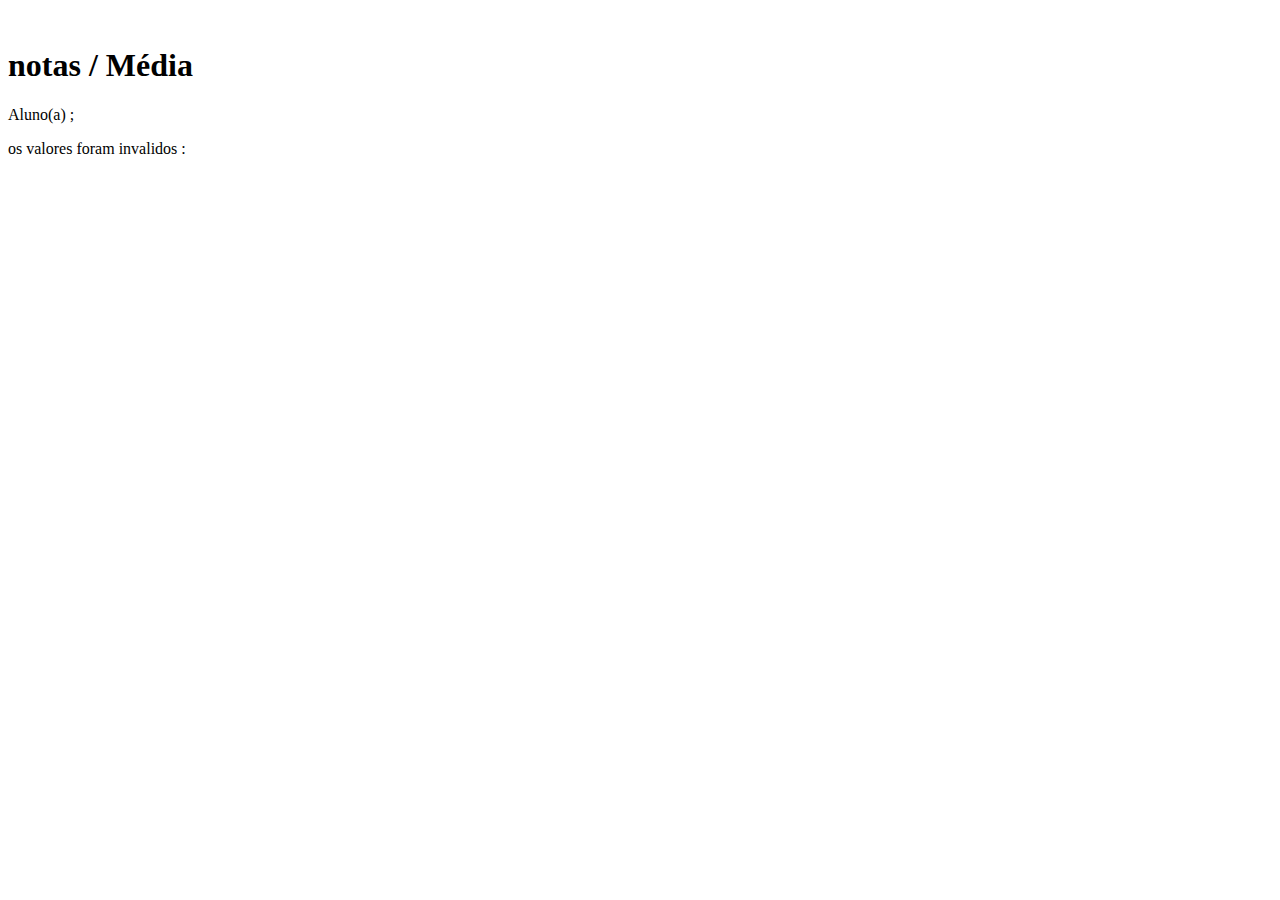
<file: introducaoJavaScript/index.html>
<!DOCTYPE html>
<html lang="en">
<head>
    <meta charset="UTF-8">
    <meta name="viewport" content="width=device-width, initial-scale=1.0">
    <title>JavaScript</title>
</head>
<body>
    <br>
    <h1>notas / Média </h1>
    <p id="aluno">Aluno(a) ;</p>
    <p id="nomes"></p>

    <script>
        //declarando as variaveis e obtendo os seu valores 
        var nome = prompt("entre com seu nome: ");
        var msg
        var nota1 = parseInt(prompt("entre com sua primeira nota: "));
        if (nota1 < 0 || nota1 > 10) {
            alert("digite um valor valido");
        nota1 = parseInt(prompt("entre com sua primeira nota: "));
        }
        var nota2 = parseInt(prompt("entre com sua segunda nota; "));
        if (nota2 < 0 || nota2 > 10){
            alert("digite um valor valido");
        nota2 = parseInt(prompt("entre com sua segunda nota: "));
        }
        var nota3 = parseInt(prompt("entre com sua terceira nota; "));
        if (nota3 < 0 || nota3 > 10){
            alert("digite um valor valido");
        nota3 = parseInt(prompt("entre com sua terceira nota: "));
        }
        var nota4 = parseInt(prompt("entre com sua quarta nota; "));
        if (nota4 < 0 || nota4 > 10){
            alert("digite um valor valido");
        nota4 = parseInt(prompt("entre com sua quarta nota: "));
        }
        var media = (nota1 + nota2 + nota3 + nota4) / 4 ;

        if (media >= 7.0){
            alert("sua nota é: " + " "+ media + " " + "-" + "voce foi aprovado !!!");
            msg = (" " + nome + "," + " " + "a sua media é " + " " + media + " " + "- " + "voce foi aprovado");
            document.write(msg);
        } else if (media < 5.0) {
            alert("sua nota é: " + " "+ media + " " + "-" + "voce foi reprovado !!!");
            msg = (" " + nome + "," + " " + "a sua media é " + " " + media + " " + "- " + "voce foi reprovado");
            document.write("sua media é : " + " " + media + " " + "- " + "voce foi reprovado");
        } else if (media  >= 5.0 && media < 7.0){
            alert("sua nota é: " + " "+ media + " " + "-" + "voce esta em recuperação !!!");
            msg = (" " + nome + "," + " " + "a sua media é " + " " + media + " " + "- " + "voce esta em recuperação");
            document.write("sua media é : " + " " + media + " " + "- " + "voce esta em recuperação");
        } else {
            alert("entre com um valor valido :");
            document.write("os valores foram invalidos :");
        }

    </script>
</body>
</html>
</file>
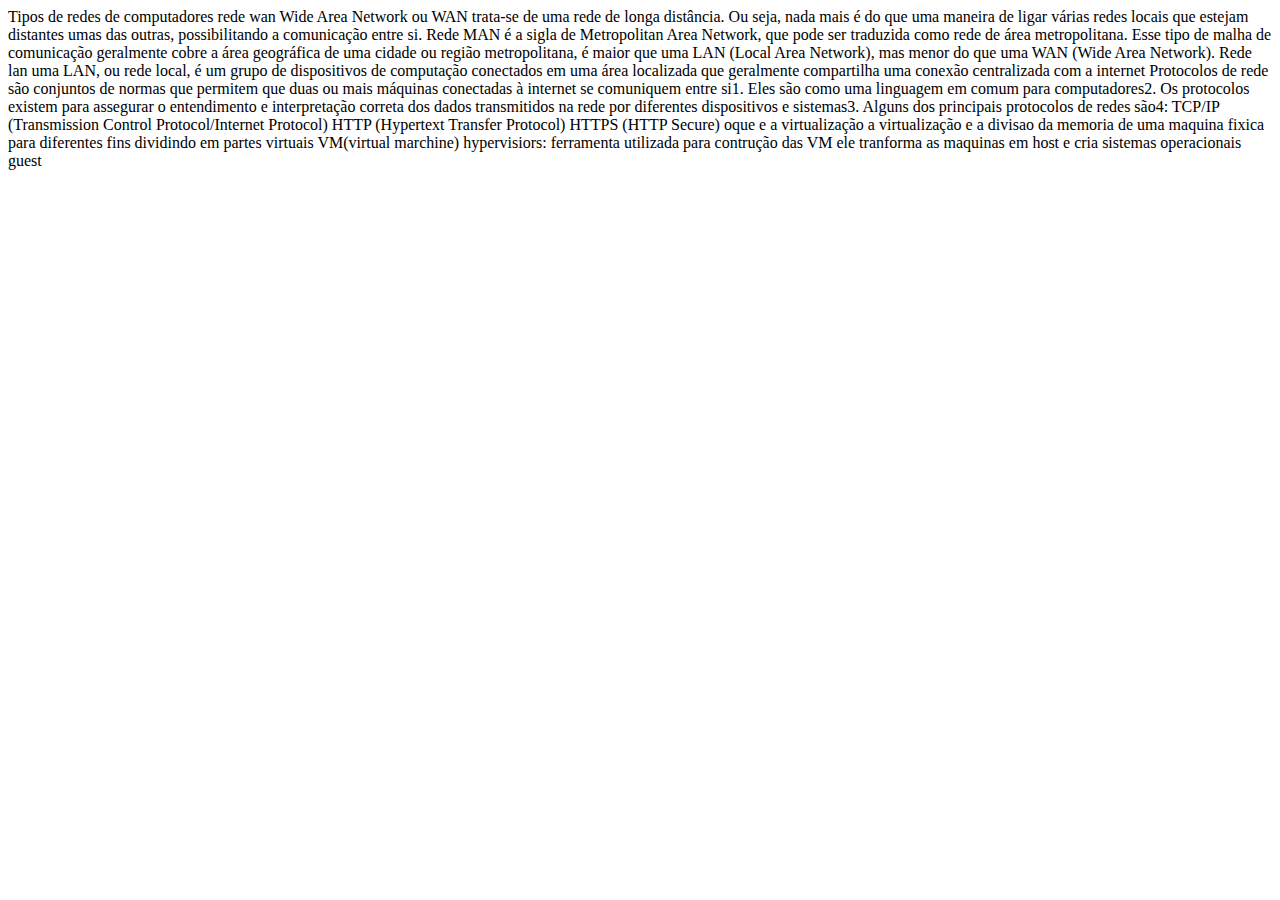
<file: Maquinas virtuais e containers/index.html>
<!DOCTYPE html>
<html lang="pt-br">
<head>
    <meta charset="UTF-8">
    <meta name="viewport" content="width=device-width, initial-scale=1.0">
    <title>Document</title>
</head>
<body>
   Tipos de redes de computadores 
rede wan Wide Area Network ou WAN trata-se de uma rede de longa distância. Ou seja, nada mais é do que
 uma maneira de ligar várias redes locais que estejam distantes umas das outras, possibilitando a comunicação entre si.

Rede MAN é a sigla de Metropolitan Area Network, que pode ser traduzida como rede de área metropolitana. Esse tipo de
malha de comunicação geralmente cobre a área geográfica de uma cidade ou região metropolitana,
é maior que uma LAN (Local Area Network), mas menor do que uma WAN (Wide Area Network).

Rede lan uma LAN, ou rede local, é um grupo de dispositivos de computação conectados em
 uma área localizada que geralmente compartilha uma conexão centralizada com a internet

 Protocolos de rede são conjuntos de normas que permitem que duas ou mais máquinas 
 conectadas à internet se comuniquem entre si1. Eles são como uma linguagem em comum
  para computadores2. Os protocolos existem para assegurar o entendimento e interpretação 
  correta dos dados transmitidos na rede por diferentes dispositivos e sistemas3. Alguns dos 
  principais protocolos de redes são4:
 TCP/IP (Transmission Control Protocol/Internet Protocol)
 HTTP (Hypertext Transfer Protocol)
 HTTPS (HTTP Secure)

    oque e a virtualização 
    a virtualização e a divisao da memoria de uma maquina fixica para diferentes fins dividindo em partes virtuais VM(virtual marchine)

    hypervisiors: ferramenta utilizada para contrução das VM
    ele tranforma as maquinas em host e cria sistemas operacionais guest
     
</body>
</html>
</file>
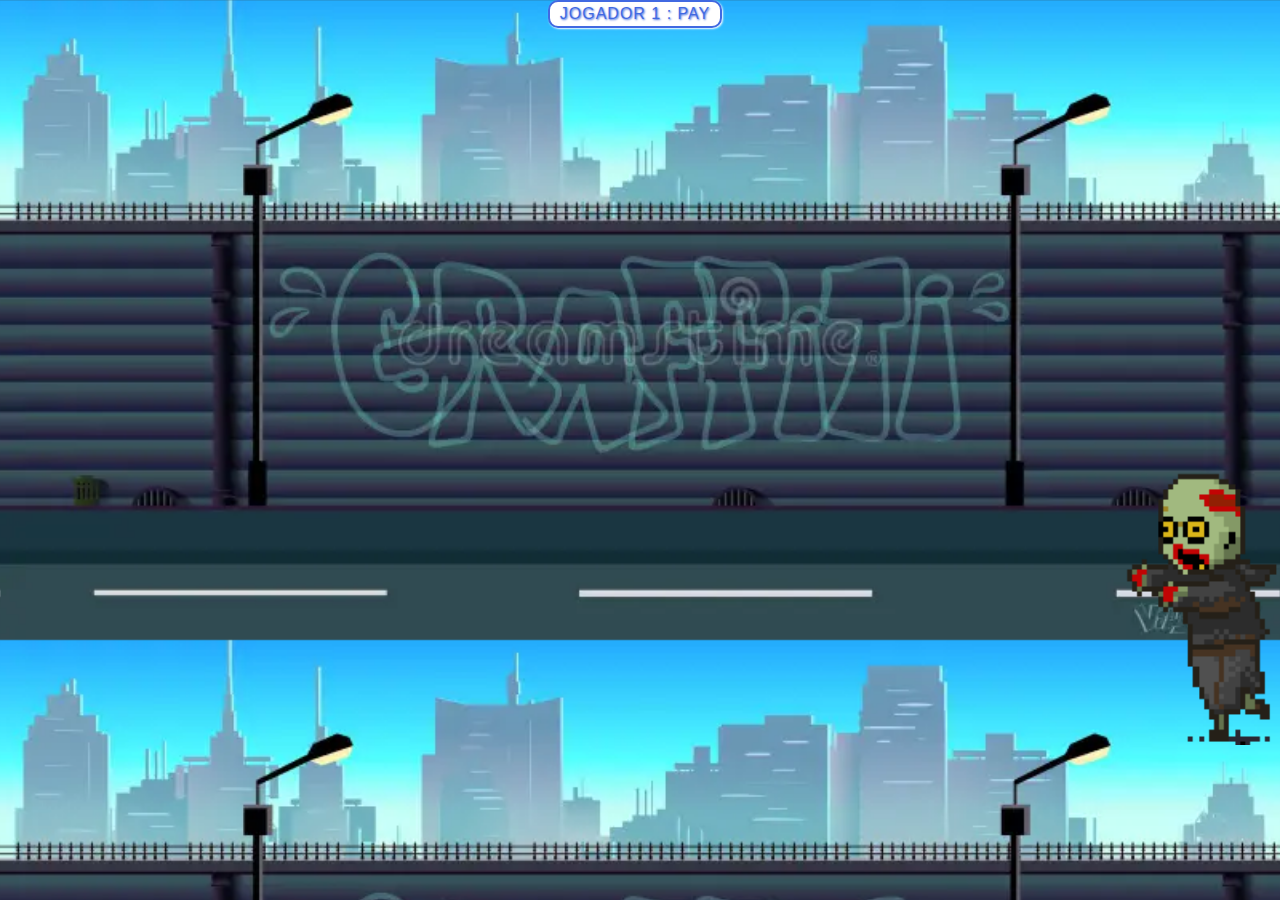
<file: introducaoJavaScript/game/index.html>
<!DOCTYPE html>
<html lang="en">
<head>
    <meta charset="UTF-8">
    <meta http-equiv="X-UA-Compatible" content="IE=edge">
    <meta name="viewport" content="width=device-width, initial-scale=1.0">
    <title>GameJavaScript</title>
    <audio autoplay loop>
        <source src="midias/" type="audio/mp3">
    </audio>
    <link rel="stylesheet" href="style.css">
</head>
<body>
    <p>jogador 1 : pay</p>
    <h1><span id="nome"></span></h1>
    <div class="QuadroGame">
        <img class="pedra" src="midias/0_uJ7vuxfxDVOWzN8r.gif" alt="pedra" width="100" height="100">
    </div>
    <script src="game.js"></script>
    

</body>
</html>
</file>
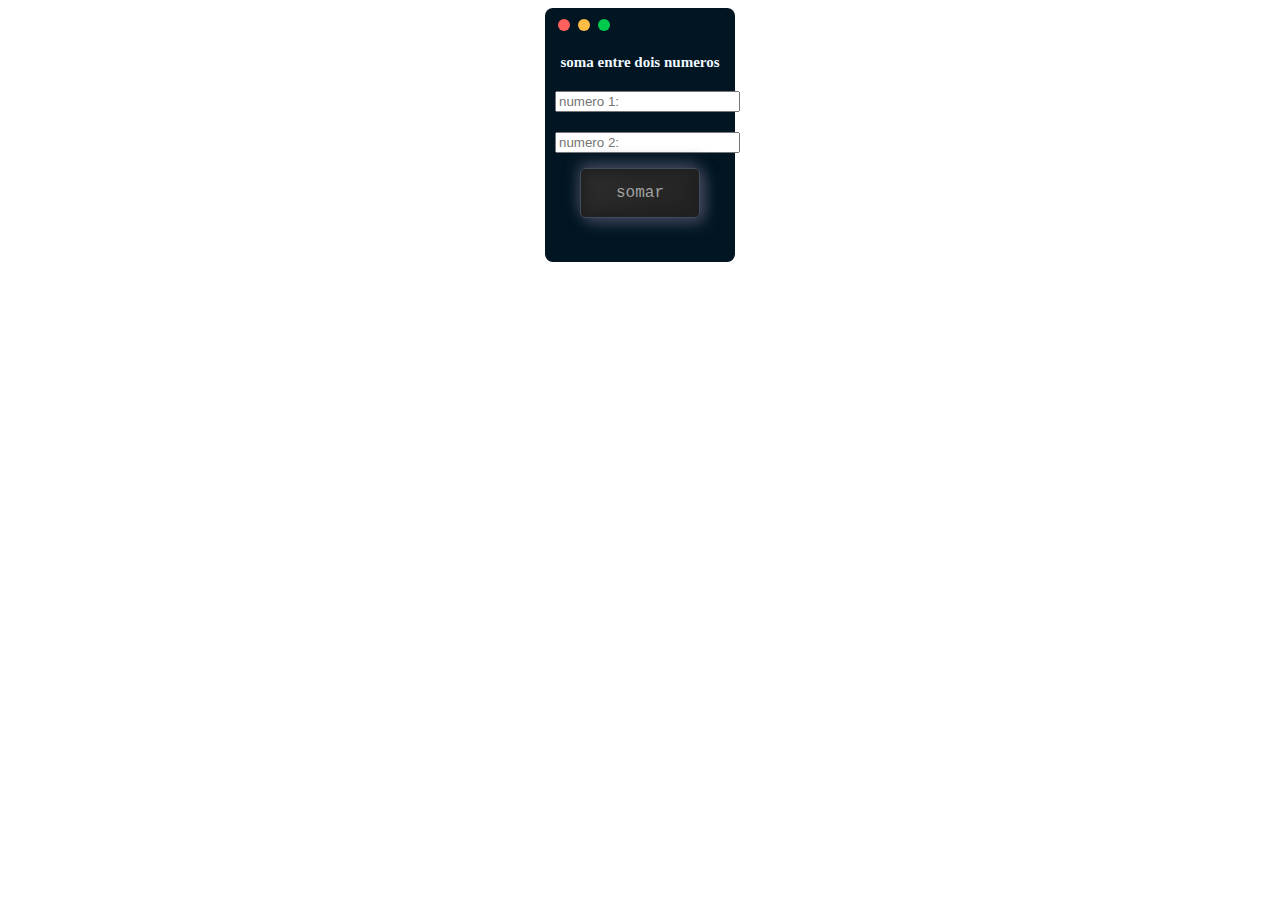
<file: Projeto pratico web frot-end/aula-01/index.html>
<!DOCTYPE html>
<html lang="pt-br">
<head>

    <meta charset="UTF-8">
    <meta name="viewport" content="width=device-width, initial-scale=1.0">
    <title>Document</title>
    <script src="ex.js" defer></script>
    <link rel="stylesheet" href="soma.css">
</head>
<body>
    <div class="card">
        <div class="tools">
          <div class="circle">
            <span class="red box"></span>
          </div>
          <div class="circle">
            <span class="yellow box"></span>
          </div>
          <div class="circle">
            <span class="green box"></span>
          </div>
        </div>
        <div class="card__content">
        </div>
        <h1>soma entre dois numeros </h1>
        <input type="number" id="n1" placeholder="numero 1:">
        <input type="number" id="n2" placeholder="numero 2:">
        <button class="btn" id="soma">somar</button>
        <div class="result" id="resultado"></div>
      </div>
     

    </body>
</html>
</file>
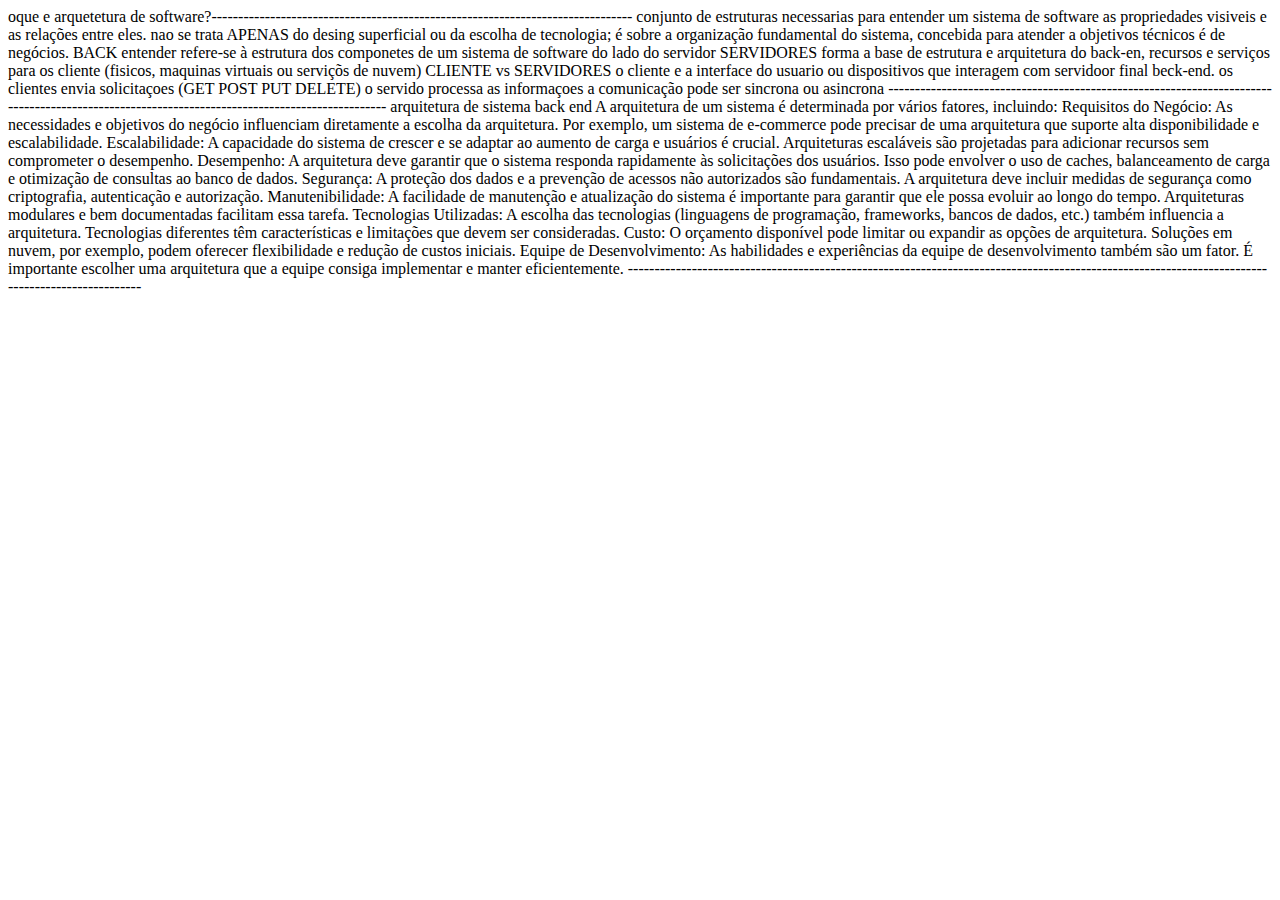
<file: Arquitetura de sistemas back-end/meteria.html>
<!DOCTYPE html>
<html lang="en">
<head>
    <meta charset="UTF-8">
    <meta name="viewport" content="width=device-width, initial-scale=1.0">
    <title>Document</title>
</head>
<body>
    oque e arquetetura de software?-------------------------------------------------------------------------------
    conjunto de estruturas necessarias para entender um sistema de software as propriedades visiveis e as relações entre eles.
    nao se trata APENAS do desing superficial ou da escolha de tecnologia;
    é sobre a organização fundamental do sistema, concebida para atender a objetivos técnicos é de negócios.
     BACK entender
    refere-se à estrutura dos componetes de um sistema de software do lado do servidor
     SERVIDORES
    forma a base de estrutura e arquitetura do back-en, recursos e serviços para os cliente (fisicos, maquinas virtuais ou serviçõs de nuvem)
    CLIENTE vs SERVIDORES
    o cliente e a interface do usuario ou dispositivos que interagem com servidoor final beck-end.
    os clientes envia solicitaçoes (GET POST PUT DELETE)
    o servido processa as informaçoes a comunicação pode ser sincrona ou asincrona 

-----------------------------------------------------------------------------------------------------------------------------------------------

    arquitetura de sistema back end 

    A arquitetura de um sistema é determinada por vários fatores, incluindo:


    Requisitos do Negócio: As necessidades e objetivos do negócio influenciam diretamente a escolha da arquitetura. Por exemplo, um sistema de e-commerce
    pode precisar de uma arquitetura que suporte alta disponibilidade e escalabilidade.

    Escalabilidade: A capacidade do sistema de crescer e se adaptar ao aumento de carga e usuários é crucial. Arquiteturas escaláveis são projetadas para 
    adicionar recursos sem comprometer o desempenho.

    Desempenho: A arquitetura deve garantir que o sistema responda rapidamente às solicitações dos usuários. Isso pode envolver o uso de caches,
    balanceamento de carga e otimização de consultas ao banco de dados.

    Segurança: A proteção dos dados e a prevenção de acessos não autorizados são fundamentais. A arquitetura deve incluir medidas de segurança como 
    criptografia, autenticação e autorização.

    Manutenibilidade: A facilidade de manutenção e atualização do sistema é importante para garantir que ele possa evoluir ao longo do tempo. 
    Arquiteturas modulares e bem documentadas facilitam essa tarefa.

    Tecnologias Utilizadas: A escolha das tecnologias (linguagens de programação, frameworks, bancos de dados, etc.) também influencia a arquitetura.
    Tecnologias diferentes têm características e limitações que devem ser consideradas.

    Custo: O orçamento disponível pode limitar ou expandir as opções de arquitetura. Soluções em nuvem, por exemplo, podem oferecer
    flexibilidade e redução de custos iniciais.

    Equipe de Desenvolvimento: As habilidades e experiências da equipe de desenvolvimento também são um fator. É importante escolher uma
    arquitetura que a equipe consiga implementar e manter eficientemente.
    -------------------------------------------------------------------------------------------------------------------------------------------------
    



</body>
</html>
</file>
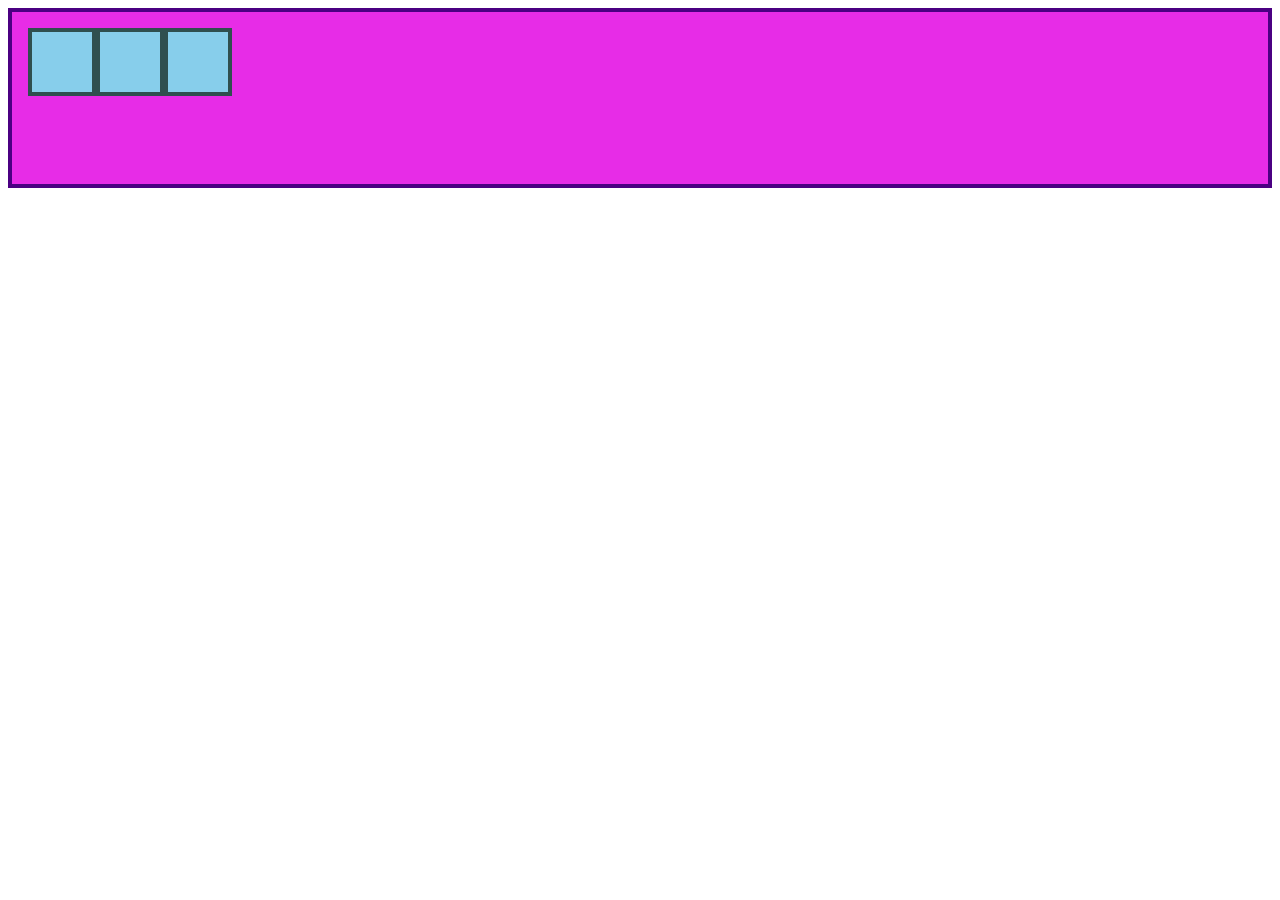
<file: CursoCSharpPOO/design web/ex003.html>
<!DOCTYPE html>
<html lang="en">
<head>
    <meta charset="UTF-8">
    <meta http-equiv="X-UA-Compatible" content="IE=edge">
    <meta name="viewport" content="width=device-width, initial-scale=1.0">
    <link rel="stylesheet" href="style.css">
    <title>Document</title>
</head>
<body>
<div class="container">
    <div class="item"></div>
    <div class="item"></div>
    <div class="item"></div>
</div>

</body>
</html>
</file>
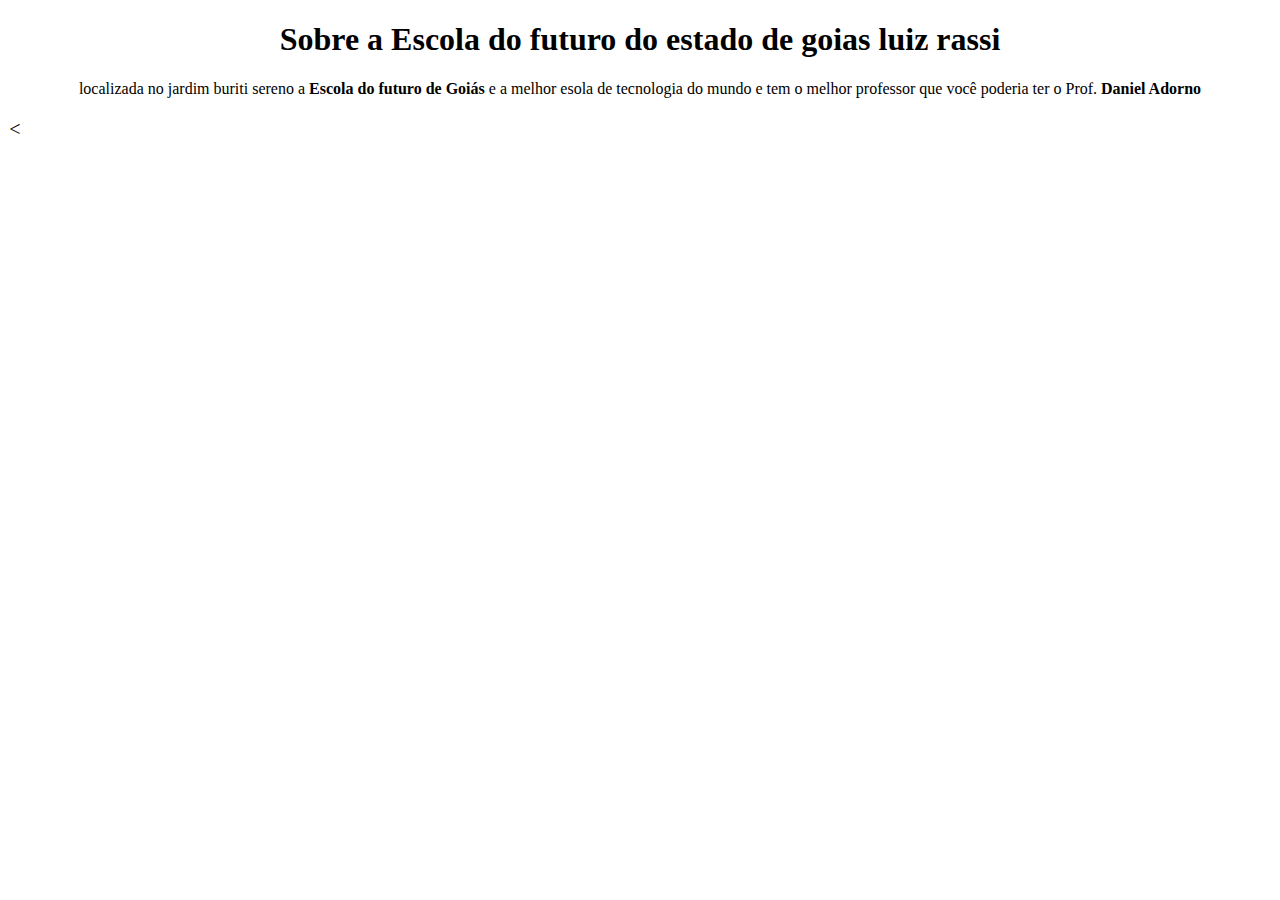
<file: CursoCSharpPOO/material/HTML/ex3.html>
<!DOCTYPE html>
<html lang="pt-br">
<head>
    <meta charset="UTF-8">
    <meta name="viewport" content="width=device-width, initial-scale=1.0">
    <title>Desafio</title>
</head>
<body>
    <h1 style="text-align: center;">Sobre a Escola do futuro do estado de goias luiz rassi</h1>
   <p style="text-align: center;" >localizada no jardim buriti sereno a <strong>Escola do futuro de Goiás
     </strong> e a melhor esola de tecnologia do mundo e tem o melhor professor que você
      poderia ter o Prof. <strong>Daniel Adorno</strong></p>
      <p style=" font-size: 20px;"text-align: center;"><em ><</em>

</body>
</html>
</file>
<file: introducaoJavaScript/game/style.css>
*{
    margin: 0;
    padding: 0;
    box-sizing: border-box;
}

p {
    font-size: "helvetica", helvetica, sans-serif;
    letter-spacing: 1px;

    text-transform: uppercase;
    display: flex;
    /* centralizar o butão */
    justify-content: center;
    border: 2px solid royalblue;
    background: rgb(255, 255, 255);
    color: royalblue;
    box-shadow: 1px 1px 2px rgb(255, 255, 255);
    border-radius: 10px;
    padding: 3px 10px;
    display: inline-block;
    cursor: pointer;
    margin: 0 10px 10px 0;
    animation: pulse 2s infinite;
}
body {
    font-family: "helvetica neue", helvetica, sans-serif;
    letter-spacing: 1px;
    color: royalblue;
    text-shadow: 1px 1px 2px royalblue;
    text-align: center;
    background-image: url(midias/fundo-do-jogo-da-cidade-90210799.png);
    background-size: cover;
}

.pedra {
    width: 300px;
    height: 300px;
    position: absolute;
    bottom: 155px;
    right: -80px;
    animation:  pedra 3s infinite;
    transform: scaleX(-1);
}
@keyframes pedra{
    from{
        right: 0px;
    }
    to{
        right: 100%;
    }
}
</file>
<file: Projeto pratico web frot-end/aula-01/soma.css>
body {
    background-color: rgb(255, 255, 255);
    text-align: center;

  }
h1 { 
    color: aliceblue;
    font-size: 15px;
    margin: 10px;
}
input{
    margin: 10px;
}
.result{
    text-align: center;
}
.btn{
    align-items: center;
}
const result{
    color: #00ca4e;
    color:white
}
  .card {
    width: 190px;
    height: 254px;
    margin: 0 auto;
    background-color: #011522;
    border-radius: 8px;
    z-index: 1;
   }
   
   .tools {
    display: flex;
    align-items: center;
    padding: 9px;
   }
   
   .circle {
    padding: 0 4px;
   }
   
   .box {
    display: inline-block;
    align-items: center;
    width: 10px;
    height: 10px;
    padding: 1px;
    border-radius: 50%;
   }
   
   .red {
    background-color: #ff605c;
   }
   
   .yellow {
    background-color: #ffbd44;
   }
   
   .green {
    background-color: #00ca4e;
   }
   button {
    
    height: 50px;
    margin: 5px;
    width: 120px;
    background: #333;
    -webkit-box-pack: center;
    -ms-flex-pack: center;
    justify-content: center;
    cursor: pointer;
    -webkit-box-align: center;
    -ms-flex-align: center;
    align-items: center;
    font-family: Consolas, Courier New, monospace;
    border: solid #404c5d 1px;
    font-size: 16px;
    color: rgb(161, 161, 161);
    -webkit-transition: 500ms;
    transition: 500ms;
    border-radius: 5px;
    background: linear-gradient(145deg, #2e2d2d, #212121);
    -webkit-box-shadow: -1px -5px 15px #41465b, 5px 5px 15px #41465b,
      inset 5px 5px 10px #212121, inset -5px -5px 10px #212121;
    box-shadow: -1px -5px 15px #41465b, 5px 5px 15px #41465b,
      inset 5px 5px 10px #212121, inset -5px -5px 10px #212121;
  }
  
  button:hover {
    -webkit-box-shadow: 1px 1px 13px #20232e, -1px -1px 13px #545b78;
    box-shadow: 1px 1px 13px #20232e, -1px -1px 13px #545b78;
    color: #d6d6d6;
    -webkit-transition: 500ms;
    transition: 500ms;
  }
  
  button:active {
    -webkit-box-shadow: 1px 1px 13px #20232e, -1px -1px 33px #545b78;
    box-shadow: 1px 1px 13px #20232e, -1px -1px 33px #545b78;
    color: #d6d6d6;
    -webkit-transition: 100ms;
    transition: 100ms;
  }
</file>
<file: CursoCSharpPOO/design web/style.css>
.container { 
    height: 140px; 
    padding: 16px; 
    background: rgb(231, 44, 231);
    border: 4px solid indigo; 
    display: flex;
}
.item {
    width: 60px; 
    height: 60px;
    border: 4px solid darkslategray; 
    background: skyblue;
    }



    
/* este seletor seleciona todas as divs dentro de
.flex-container */
/* .flex-container div { 
    background: peachpuff; 
    border: 4px solid brown; 
    height: 100px;
    flex: 1 1 0%;
} */

/* apenas div.two está selecionado aqui */
/* .flex-container .two { 
    flex: 2 1 0%;
} */
</file>
